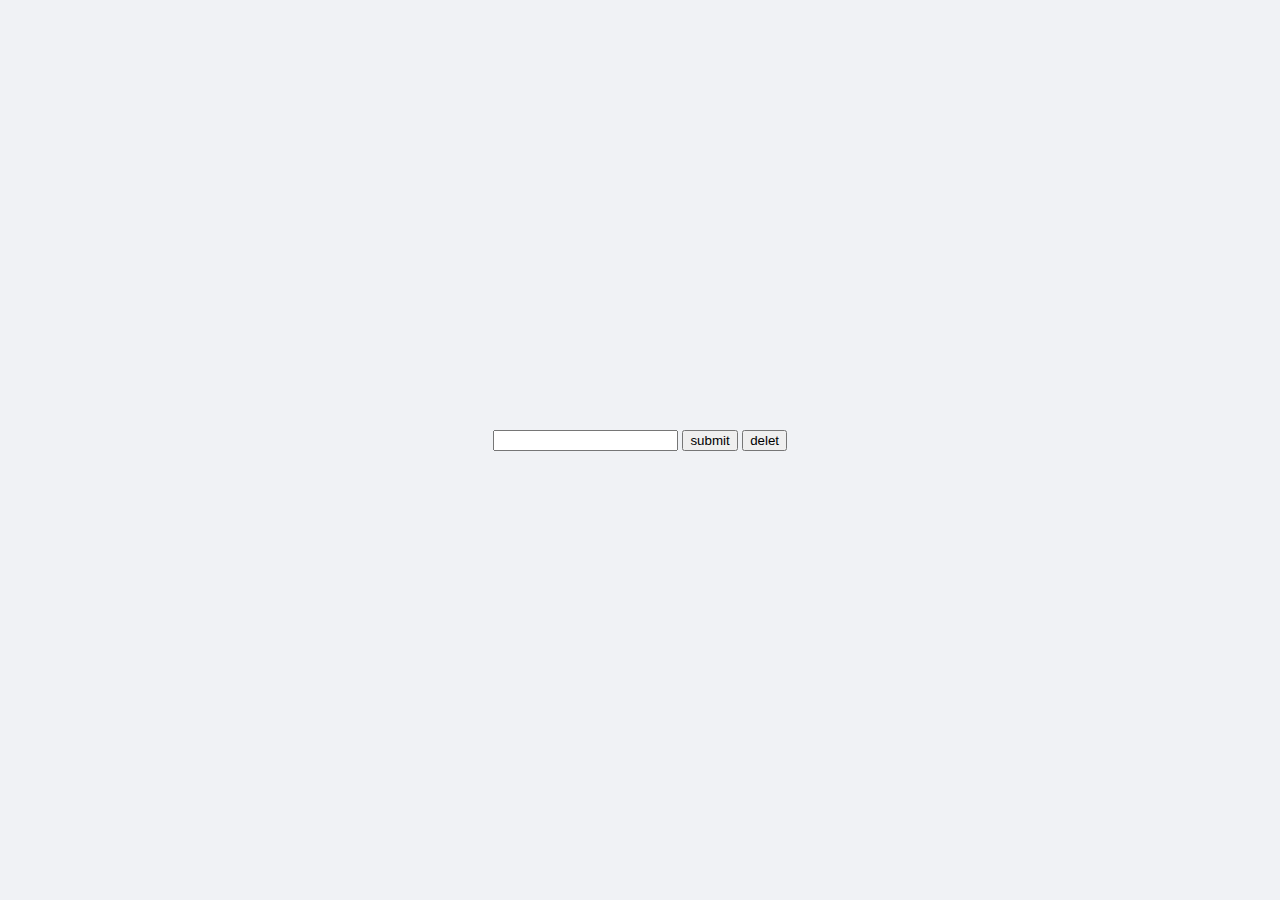
<file: array.html>
<html>
  <head>
    <meta charset="UTF-8" />
    <title>عرض الطلاب</title>
    <style>
      body {
        font-family: Arial, sans-serif;
        background-color: #f0f2f5;
        display: flex;
        justify-content: center;
        align-items: center;
        height: 100vh;
        margin: 0;
      }
    </style>
  </head>
  <body>
    <div>
      <input type="text" id="student" /> <button id="add-btn">submit</button>
      <button id="delet_btn">delet</button>
      <div>
        <h2 id="result"></h2>
      </div>
    </div>
  </body>
  <script>
    var students = [];
    document.getElementById("add-btn").addEventListener("click", function () {
      var studentName = document.getElementById("student").value;
      students.push(studentName);
      document.getElementById("result").innerHTML = students;
      document.getElementById("student").value = "";
    });
    document.getElementById("delet_btn").addEventListener("click", function () {
      students.pop();
      document.getElementById("result").innerHTML = students;
    });
  </script>
</html>
</file>
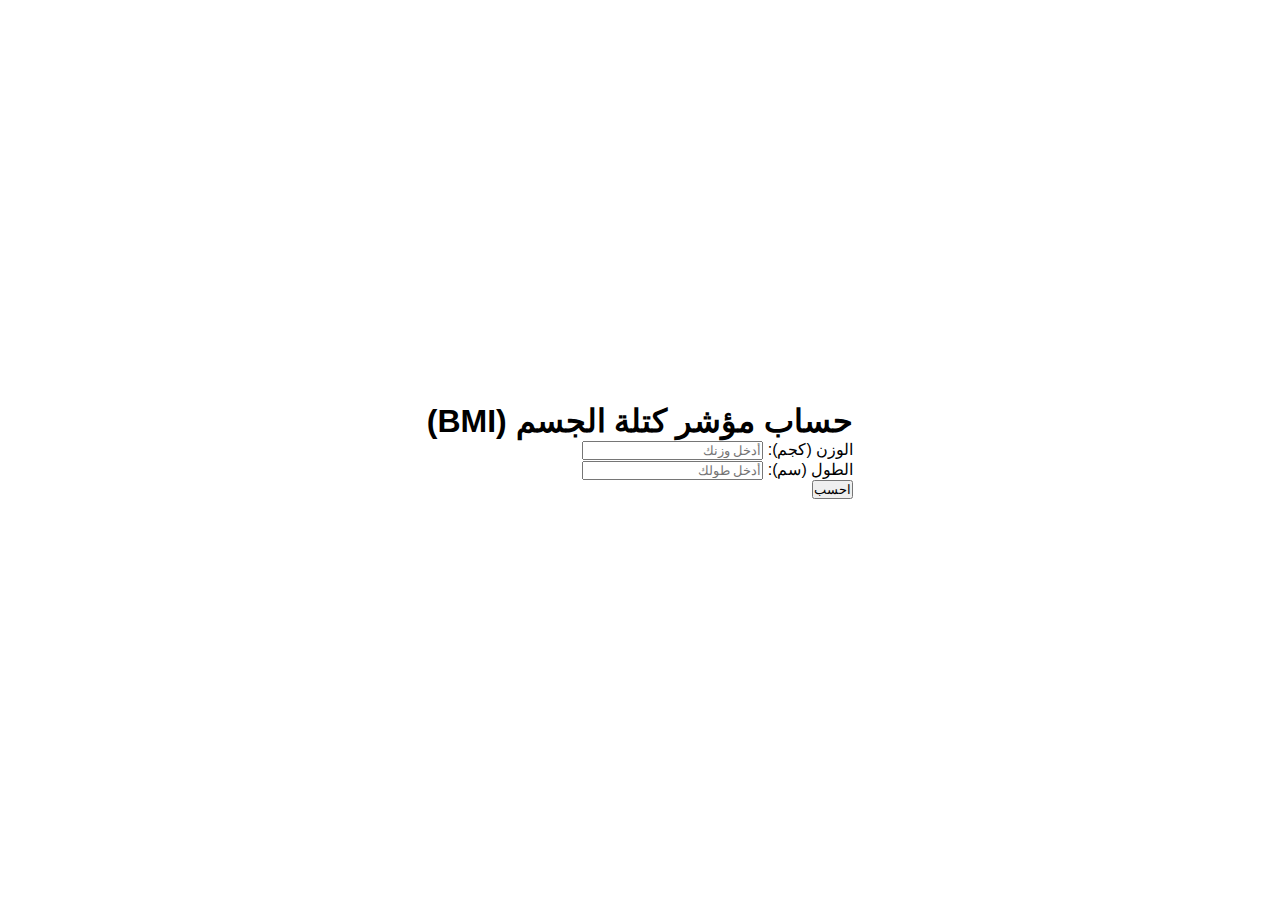
<file: BMI.html>
<!DOCTYPE html>
<html lang="ar">
  <head>
    <meta charset="UTF-8" />
    <title>حساب مؤشر كتلة الجسم (BMI)</title>
    <link rel="stylesheet" href="style.css" />
  </head>
  <body>
    <div class="container">
      <h1>حساب مؤشر كتلة الجسم (BMI)</h1>
      <div class="input-group">
        <label for="weight">الوزن (كجم):</label>
        <input type="number" id="weight" step="0.1" placeholder="أدخل وزنك" />
      </div>
      <div class="input-group">
        <label for="height">الطول (سم):</label>
        <input type="number" id="height" step="0.1" placeholder="أدخل طولك" />
      </div>
      <button id="calculate-btn">احسب</button>
      <div class="result-box" id="result"></div>
    </div>
  </body>
  <script>
    document
      .getElementById("calculate-btn")
      .addEventListener("click", function () {
        const weight = parseFloat(document.getElementById("weight").value);
        const heightCm = parseFloat(document.getElementById("height").value);
        const resultElement = document.getElementById("result");

        // التحقق من صحة المدخلات
        if (isNaN(weight) || isNaN(heightCm) || weight <= 0 || heightCm <= 0) {
          resultElement.textContent = "الرجاء إدخال قيم صحيحة للوزن والطول.";
          resultElement.style.color = "#dc3545";
          return;
        }

        // تحويل الطول من سم إلى متر
        const heightM = heightCm / 100;

        // حساب مؤشر كتلة الجسم (BMI)
        const bmi = (weight / (heightM * heightM)).toFixed(2);

        // عرض النتيجة
        let message = "";
        let color = "";

        if (bmi < 18.5) {
          message = `مؤشر كتلة الجسم هو ${bmi}. أنت في فئة **نقص الوزن**. 😢`;
          color = "#ffc107";
        } else if (bmi >= 18.5 && bmi < 24.9) {
          message = `مؤشر كتلة الجسم هو ${bmi}. أنت في فئة **الوزن الطبيعي**. 😊`;
          color = "#28a745";
        } else if (bmi >= 25 && bmi < 29.9) {
          message = `مؤشر كتلة الجسم هو ${bmi}. أنت في فئة **الوزن الزائد**. 😟`;
          color = "#fd7e14";
        } else if (bmi >= 30 && bmi <= 34.9) {
          message = `مؤشر كتلة الجسم هو ${bmi}.   أنت في فئة **السمنة درجة اولى*. 😩`;
          color = "#dc3545";
        } else if (bmi >= 35 && bmi <= 39.9) {
          message = `مؤشر كتلة الجسم هو ${bmi}.   أنت في فئة **السمنة درجة ثانية*. 😩`;
          color = "#dc3545";
        } else {
          message = `مؤشر كتلة الجسم هو ${bmi}.  سمنة خطيرة. 😩`;
          color = "#dc3545";
        }

        resultElement.innerHTML = message;
        resultElement.style.color = color;
      });
  </script>
</html>
</file>
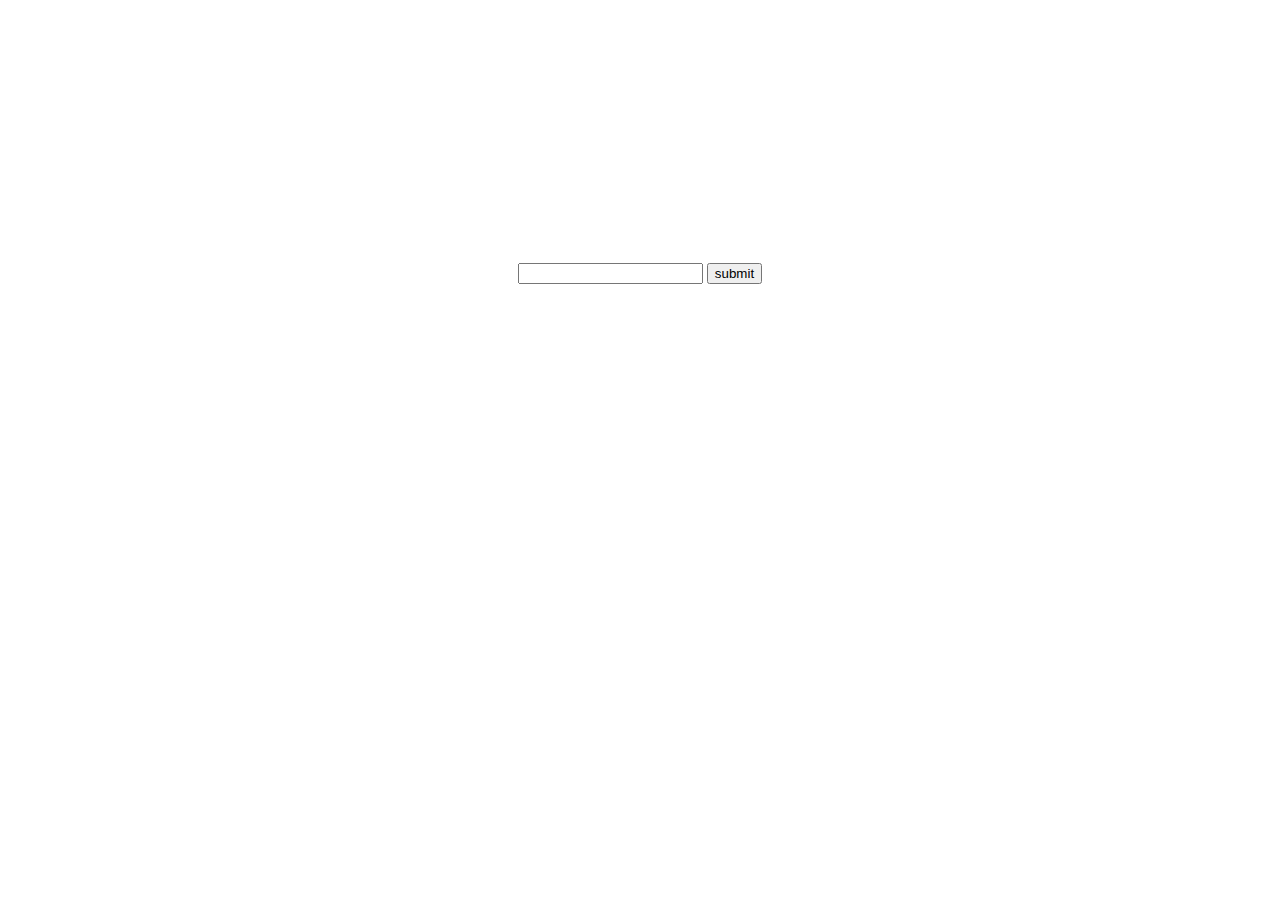
<file: multe.html>
<!DOCTYPE html>
<html lang="en">
  <head>
    <meta charset="UTF-8" />
    <meta name="viewport" content="width=device-width, initial-scale=1.0" />
    <title>Document</title>
    <style>
      /* .body{
            text-align: center;
        } */
      #Div {
        text-align: center;
        margin-top: 10px;
        padding-top: 20%;
      }
    </style>
  </head>
  <body>
    <div id="Div">
      <input type="text" id="input_text" />
      <button id="click_btn">submit</button>
      <h2 id="result"></h2>
    </div>
  </body>
  <script>
    document.getElementById("click_btn").addEventListener("click", function () {
      var Input_Text = document.getElementById("input_text").value;
      for (var char of Input_Text) {
        if (
          char == "a" ||
          char == "u" ||
          char == "e" ||
          char == "o" ||
          char == "i"
        ) {
        } else {
          document.getElementById("result").innerHTML += `${char} <br>`;
        }
      }
    });
  </script>
</html>
</file>
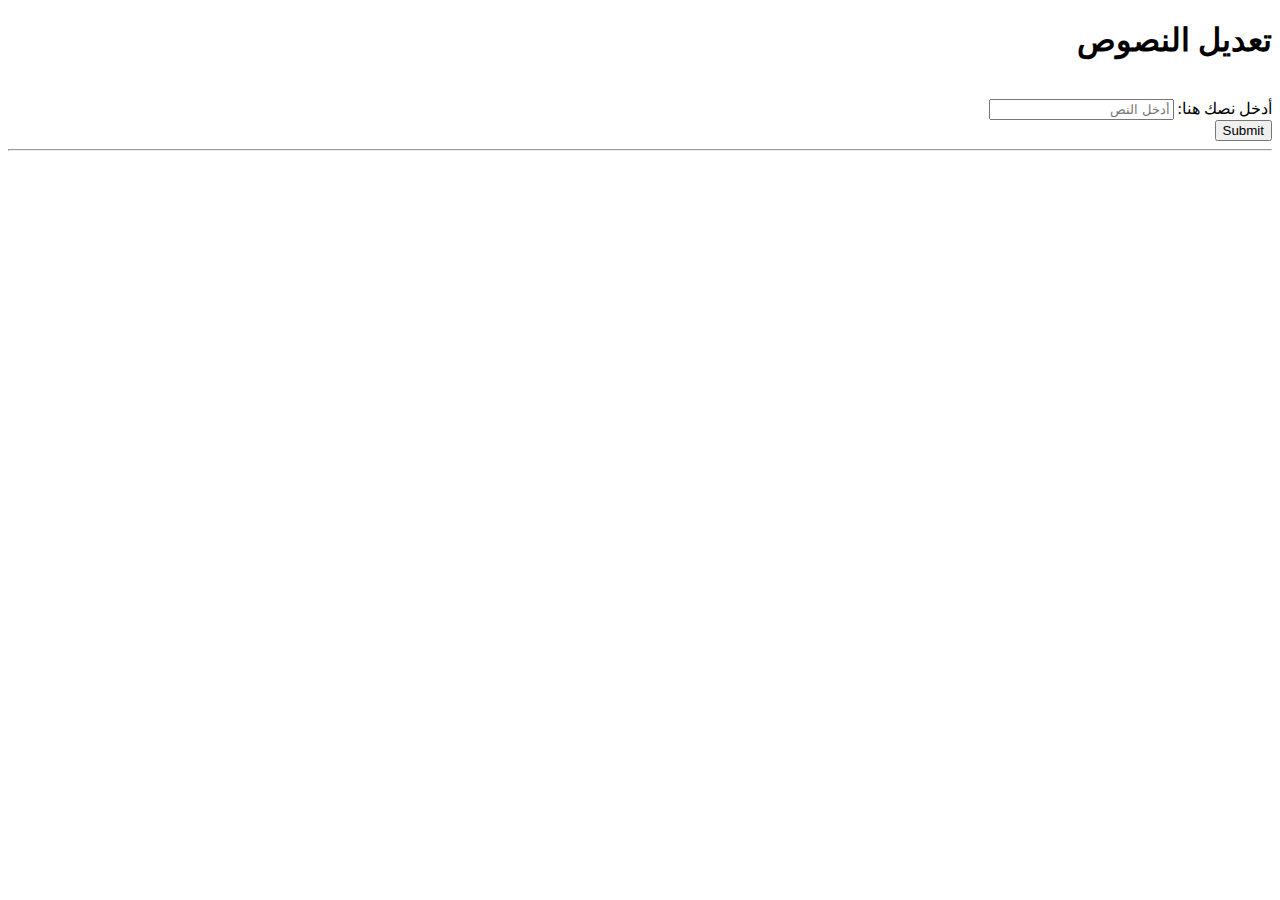
<file: nour.html>
<!DOCTYPE html>
<html lang="ar" dir="rtl">
  <head>
    <meta charset="UTF-8" />
    <title>تطبيق على النصوص</title>
  </head>
  <body>
    <h1>تعديل النصوص</h1>
    <br />
    <form id="textForm">
      <label for="inputText">أدخل نصك هنا:</label>
      <input type="text" id="inputText" placeholder="أدخل النص" />
    </form>
    <button id="processButton">Submit</button>

    <hr />
    <h2 id="results"></h2>
  </body>
  <script>
    document
      .getElementById("processButton")
      .addEventListener("click", function () {
        var textinput = document.getElementById("inputText").value;
        var allcap = textinput.toUpperCase();
        var x = allcap.replace("o", "y");
        var y = textinput.split("").reverse().join("");
        console.log(allcap);
        document.getElementById(
          "results"
        ).innerHTML = ` ${allcap} ======== ${x}==========${y}
        `;
      });
  </script>
</html>
</file>
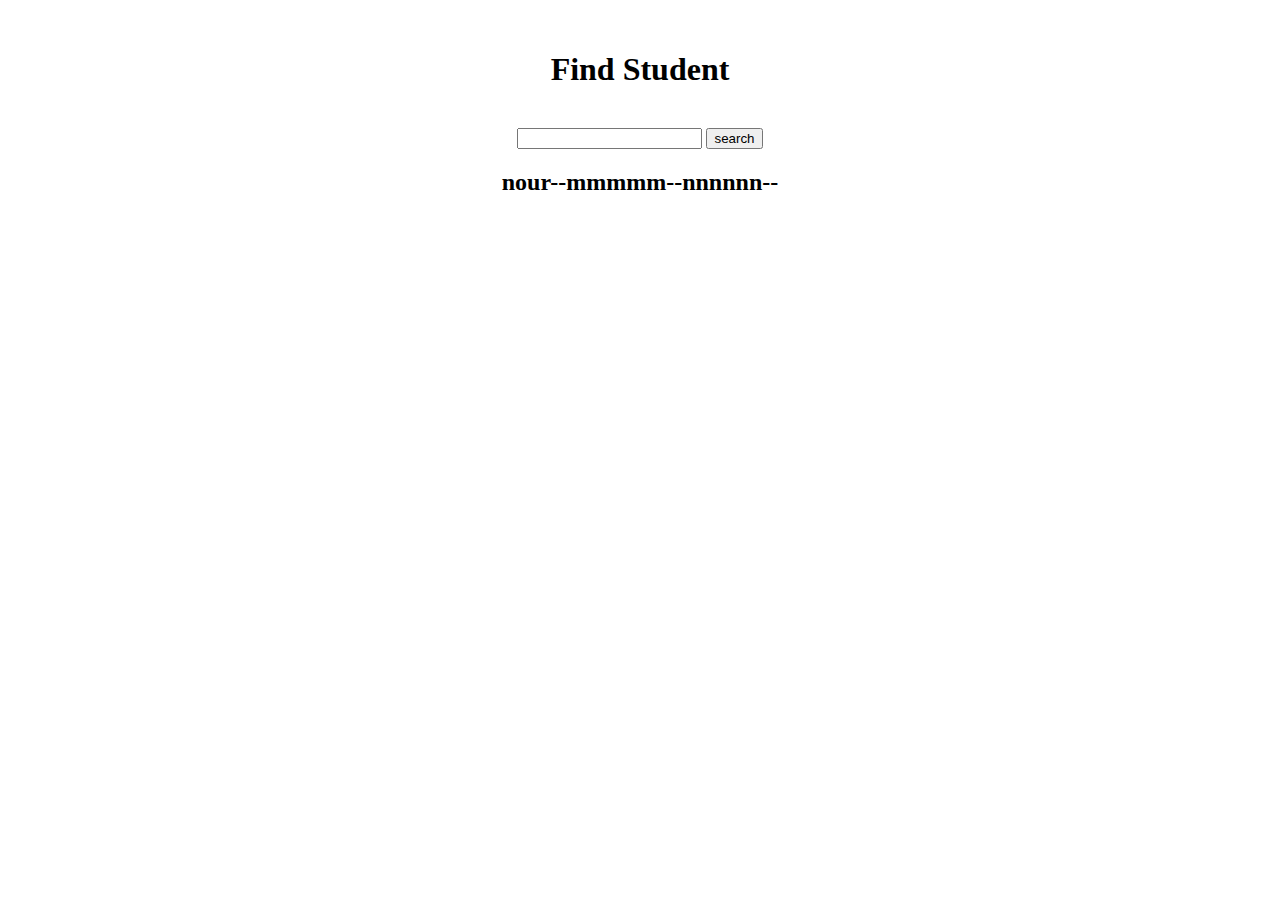
<file: student.html>
<!DOCTYPE html>
<html lang="en">
  <head>
    <meta charset="UTF-8" />
    <meta name="viewport" content="width=device-width, initial-scale=1.0" />
    <title>Document</title>
    <style>
      #Div {
        text-align: center;
        margin-top: 10px;
        padding-top: 20px;
      }
    </style>
  </head>
  <body>
    <div id="Div">
      <h1>Find Student</h1>
      <br />
      <input type="text" id="input_text" />
      <button id="search_btn">search</button>
      <br />
      <h2 id="array"></h2>
      <h1 id="result"></h1>
    </div>
  </body>
  <script>
    var arr = ["nour", "mmmmm", "nnnnnn"];
    for (name = 0; name < arr.length; name++) {
      document.getElementById("array").innerHTML += arr[name] + "--";
    }

    document
      .getElementById("search_btn")
      .addEventListener("click", function () {
        var text = document.getElementById("input_text").value.toLowerCase();
        var found = false;

        for (i of arr) {
          var lowerstudent = i.toLowerCase();
          if (text == lowerstudent) {
            found = true;
            break; // نوقف أول ما نلاقي العنصر
          }
        }

        if (found) {
          document.getElementById("result").innerText = "✅ الطالب موجود";
        } else {
          document.getElementById("result").innerText = "❌ الطالب غير موجود";
        }
      });
  </script>
</html>
</file>
<file: style.css>
/* 🌈 متغيرات عامة */
:root {
  --main-color: #3a5a99;
  --main-dark: #2e4470;
  --text-light: #eddcB8;
  --card-bg: #eddcB8;
  --hover-bg: rgba(255,255,255,0.1);
}

/* إعادة التهيئة */
* {
  box-sizing: border-box;
  margin: 0;
  padding: 0;
  font-family: 'Cairo', sans-serif;
}

body {
  /* background: url('media/image2.png') no-repeat center center fixed; */
  background-size: cover;
  display: flex;
  justify-content: center;
  align-items: center;
  height: 100vh;
  direction: rtl;  
  text-align: right;
}

/* تظليل الخلفية */
.overlay {
  position: absolute;
  top: 0; left: 0;
  width: 100%; height: 100%;
  background-color: rgba(245, 222, 179, 0.2);
  z-index: 1;
}

.dashboard {
  position: relative;
  z-index: 2;
  width: 80%;
  height: 86%;
  display: flex;
  border-radius: 20px;
  overflow: hidden;
  background-color: rgba(245, 222, 179, 0.4);
  box-shadow: 0 4px 20px rgba(0,0,0,0.1);
  border: 1px solid rgba(128,128,128,0.5);
  animation: fadeIn 1s ease-in-out; /* ✨ أنيميشن دخول */
}

/* ✨ الشريط الجانبي */
.sidebar {
  width: 230px;
  background-color: var(--main-color);
  color: var(--text-light);
  display: flex;
  flex-direction: column;
  padding-top: 20px;
  transition: transform 0.3s ease;
}

.sidebar hr {
  border-color: rgba(255,255,255,0.5);
  margin: 10px 0;
}

.nav-item {
  display: flex;
  align-items: center;
  padding: 12px 16px;
  cursor: pointer;
  transition: background 0.3s, transform 0.2s;
}

.nav-item:hover {
  background-color: var(--hover-bg);
  transform: translateX(-5px); /* ✨ تأثير حركة عند المرور */
}

.nav-item i {
  margin-right: 10px;
}

.sidebar .logout {
  margin-top: auto;
  border-top: 1px solid rgba(255,255,255,0.5);
  padding-top: 10px;
}

/* المحتوى الرئيسي */
.main-content {
  flex: 1;
  padding: 30px;
  overflow-y: auto;
  animation: slideUp 0.8s ease; /* ✨ أنيميشن */
}

/* حقل البحث */
.search-bar {
  display: flex;
  gap: 16px;
  margin-bottom: 24px;
  flex-wrap: wrap;
}

.search-bar select, .search-bar input {
  padding: 8px 12px;
  border-radius: 16px;
  border: 1px solid gray;
  outline: none;
  transition: all 0.3s;
}

.search-bar input:focus {
  border-color: brown;
  border-width: 2px;
  box-shadow: 0 0 8px rgba(165, 42, 42, 0.4); /* ✨ لمعة عند التركيز */
}

/* بطاقات الإحصائيات */
.stats {
  display: flex;
  flex-wrap: wrap;
  gap: 16px;
  margin-bottom: 24px;
}

.stat-card {
  flex: 1 1 200px;
  background-color: var(--card-bg);
  padding: 20px;
  border-radius: 16px;
  text-align: center;
  position: relative;
  overflow: hidden;
  transition: transform 0.3s, box-shadow 0.3s;
}

.stat-card:hover {
  transform: translateY(-5px); /* ✨ تطفو البطاقة عند المرور */
  box-shadow: 0 6px 20px rgba(0,0,0,0.15);
}

/* خط زخرفي باستخدام ::after */
.stat-card::after {
  content: "";
  position: absolute;
  bottom: 0; left: 0;
  width: 100%;
  height: 4px;
  background: var(--main-color);
  transform: scaleX(0);
  transition: transform 0.3s;
}

.stat-card:hover::after {
  transform: scaleX(1);
}

/* الأزرار */
.quick-links {
  display: flex;
  flex-wrap: wrap;
  gap: 10px;
}

.quick-links button {
  background-color: var(--main-color);
  color: var(--text-light);
  border: none;
  padding: 10px 16px;
  border-radius: 16px;
  cursor: pointer;
  transition: background 0.3s, transform 0.2s;
}

.quick-links button:hover {
  background-color: var(--main-dark);
  transform: scale(1.05);
}

/* 📱 تجاوب مع الشاشات */
@media (max-width: 768px) {
  .sidebar {
    display: none;
  }
  .dashboard {
    width: 95%;
    height: 90%;
  }
}

/* ✨ أنيميشن */
@keyframes fadeIn {
  from {opacity: 0; transform: scale(0.95);}
  to {opacity: 1; transform: scale(1);}
}

@keyframes slideUp {
  from {opacity: 0; transform: translateY(20px);}
  to {opacity: 1; transform: translateY(0);}
}
</file>
